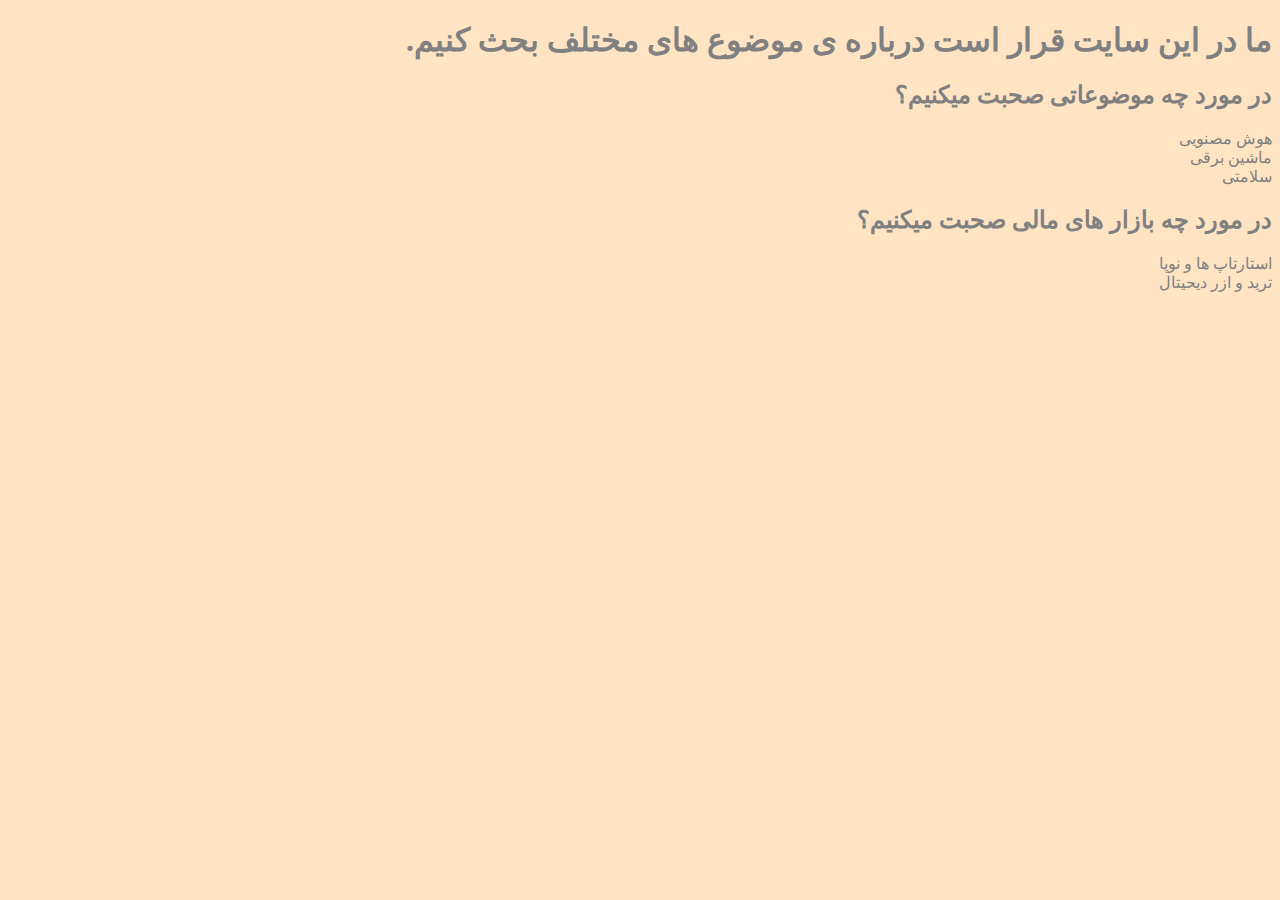
<file: index.html>
<!DOCTYPE html>
<html lang="fa-ir" dir="rtl">
<head>
  <source src="js/script.js">
    <meta charset="UTF-8">
    <meta name="viewport" content="width=device-width, initial-scale=1.0">
    <title>اطلاعات عمومی و بازار های مالی دنیا</title>
    <link rel="stylesheet" href="css/style.css">
</head>
<body id="index">
  <h1>
ما در این سایت قرار است درباره ی موضوع های مختلف بحث کنیم.
  </h1>
  <h2>
 در مورد چه موضوعاتی صحبت میکنیم؟
  </h2>
<p>
هوش مصنویی
<br>
ماشین برقی
<br>
سلامتی
</p>
<h2>
در مورد چه بازار های مالی صحبت میکنیم؟
</h2>
<p>
استارتاپ ها و نوپا
<br>
ترید و ازر دیحیتال
</p>
<script src="js/script.js"></script>
</body>
</html>
</file>
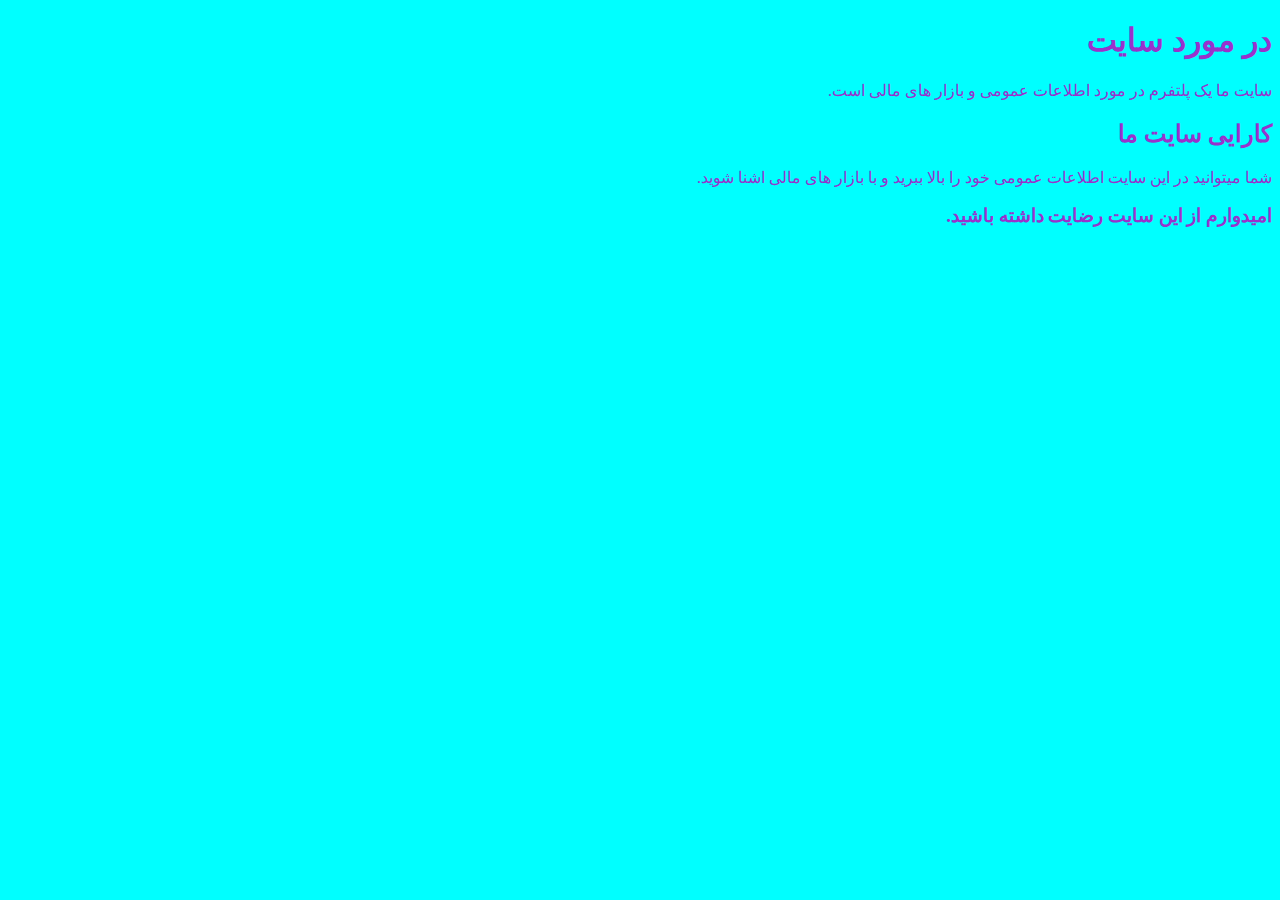
<file: abouts.html>
<!DOCTYPE html>
<html lang="fa-ir" dir="rtl">
<head>
    <meta charset="UTF-8">
    <meta name="viewport" content="width=device-width, initial-scale=1.0">
    <title>about us</title>
    <link rel="stylesheet" href="css/style.css">
</head>
<body id="abouts">
 <h1>
در مورد سایت
</h1>
<p>
سایت ما یک پلتفرم در مورد اطلاعات عمومی و بازار های مالی است.
</p> 
<h2>
کارایی سایت ما
</h2> 
<p>
شما میتوانید در این سایت اطلاعات عمومی خود را بالا ببرید و با بازار های مالی اشنا شوید.
</p>
<h3>
 امیدوارم از این سایت رضایت داشته باشید.
</h3>
</body>
</html>
</file>
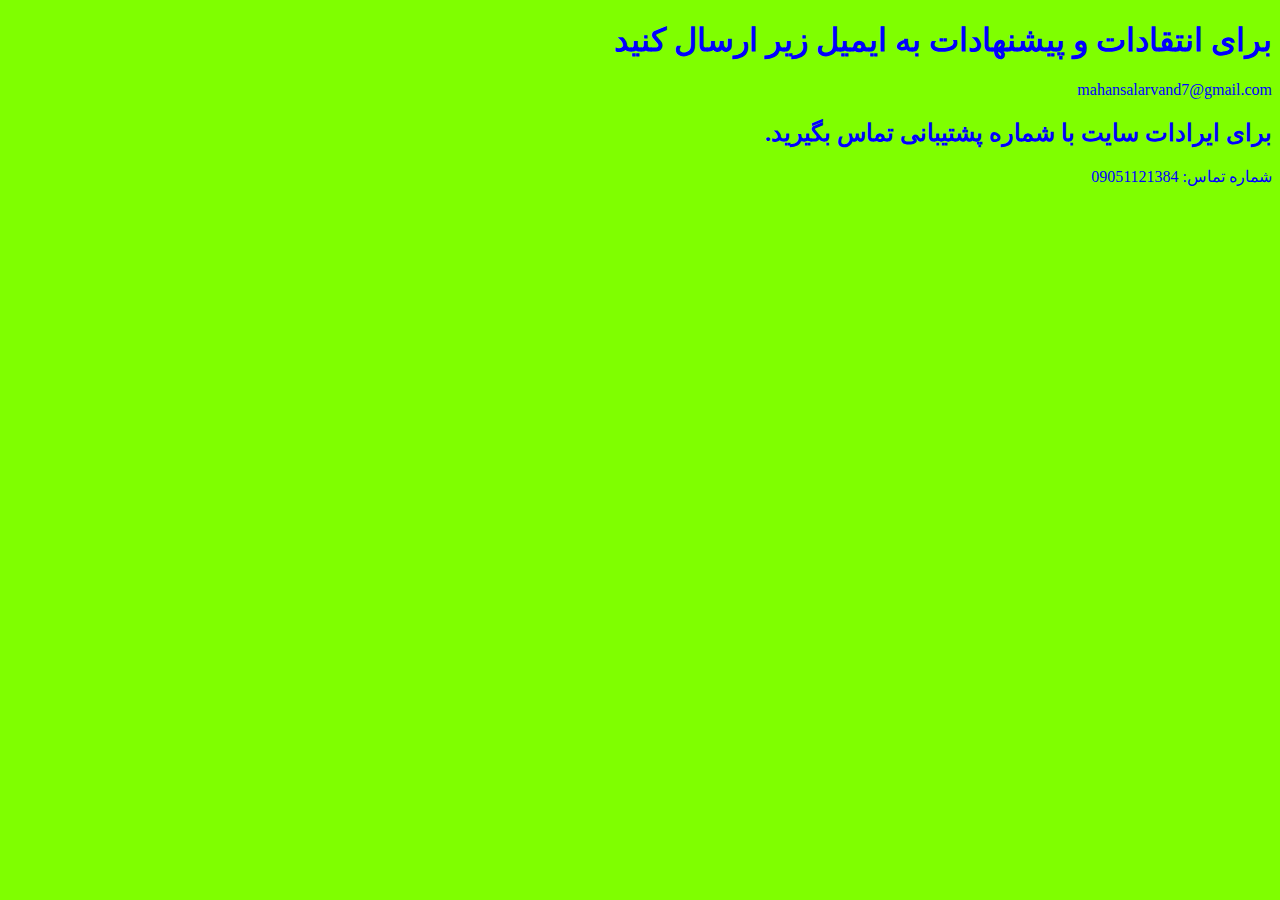
<file: contactus.html>
<!DOCTYPE html>
<html lang="fa-ir" dir="rtl">
<head>
    <meta charset="UTF-8">
    <meta name="viewport" content="width=device-width, initial-scale=1.0">
    <title>Contact us</title>
    <link rel="stylesheet" href="css/style.css">
</head>
<body id="contactus">
<h1>
    برای انتقادات و پیشنهادات به ایمیل زیر ارسال کنید
</h1> 
<p>
mahansalarvand7@gmail.com
</p>
<h2>
 برای ایرادات سایت با شماره پشتیبانی تماس بگیرید. 
</h2>
<p>
شماره تماس: 09051121384
</p>
</body>
</html>
</file>
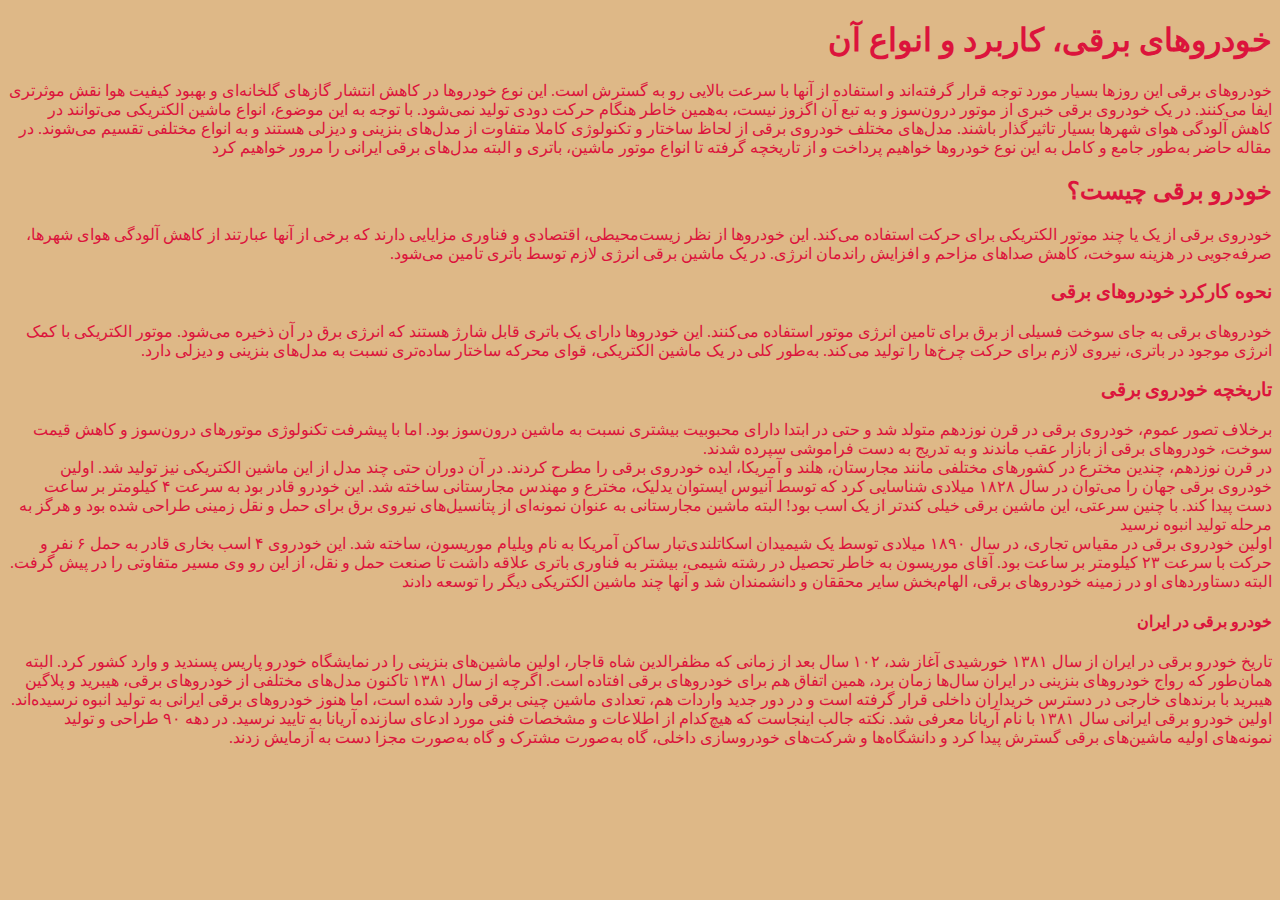
<file: electric car.html>
<!DOCTYPE html>
<html lang="fa-ir" dir="rtl">
<head>
    <meta charset="UTF-8">
    <meta name="viewport" content="width=device-width, initial-scale=1.0">
    <title>آشنایی با خودروهای برقی</title>
    <link rel="stylesheet" href="css/style.css">
</head>
<body id="electric">
<h1>
    خودروهای برقی، کاربرد و انواع آن
</h1>
<p>
    خودروهای برقی این روزها بسیار مورد توجه قرار گرفته‌اند و استفاده از آنها با سرعت بالایی رو به گسترش است. این نوع خودروها در کاهش انتشار گازهای گلخانه‌ای و بهبود کیفیت هوا نقش موثرتری ایفا می‌کنند. در یک خودروی برقی خبری از موتور درون‌سوز و به تبع آن اگزوز نیست، به‌همین خاطر هنگام حرکت دودی تولید نمی‌شود. با توجه به این موضوع، انواع ماشین الکتریکی می‌توانند در کاهش آلودگی هوای شهرها بسیار تاثیرگذار باشند. مدل‌های مختلف خودروی برقی از لحاظ ساختار و تکنولوژی کاملا متفاوت از مدل‌های بنزینی و دیزلی هستند و به انواع مختلفی تقسیم می‌شوند. در مقاله حاضر به‌طور جامع و کامل به این نوع خودروها خواهیم پرداخت و از تاریخچه گرفته تا انواع موتور ماشین، باتری و البته مدل‌های برقی ایرانی را مرور خواهیم کرد
</p>

<h2>
    خودرو برقی چیست؟
</h2>
<p>
    خودروی برقی از یک یا چند موتور الکتریکی برای حرکت استفاده می‌کند. این خودروها از نظر زیست‌محیطی، اقتصادی و فناوری مزایایی دارند که برخی از آنها عبارتند از کاهش آلودگی هوای شهرها، صرفه‌جویی در هزینه سوخت، کاهش صداهای مزاحم و افزایش راندمان انرژی. در یک ماشین برقی انرژی لازم توسط باتری‌ تامین می‌شود.
</p>

<h3>
    نحوه کارکرد خودروهای برقی
</h3>
<p>
    خودروهای برقی به جای سوخت فسیلی از برق برای تامین انرژی موتور استفاده می‌کنند. این خودروها دارای یک باتری قابل شارژ هستند که انرژی برق در آن ذخیره می‌شود. موتور الکتریکی با کمک انرژی موجود در باتری، نیروی لازم برای حرکت چرخ‌ها را تولید می‌کند. به‌طور کلی در یک ماشین الکتریکی، قوای محرکه ساختار ساده‌تری نسبت به مدل‌های بنزینی و دیزلی دارد.
</p>

<h3>
    تاریخچه خودروی برقی
</h3>
<p>
    برخلاف تصور عموم، خودروی برقی در قرن نوزدهم متولد شد و حتی در ابتدا دارای محبوبیت بیشتری نسبت به ماشین درون‌سوز بود. اما با پیشرفت تکنولوژی موتورهای درون‌سوز و کاهش قیمت سوخت، خودروهای برقی از بازار عقب ماندند و به تدریج به دست فراموشی سپرده شدند.
<br>
در قرن نوزدهم، چندین مخترع در کشورهای مختلفی مانند مجارستان، هلند و آمریکا، ایده خودروی برقی را مطرح کردند. در آن دوران حتی چند مدل از این ماشین الکتریکی نیز تولید شد. اولین خودروی برقی جهان را می‌توان در سال ۱۸۲۸ میلادی شناسایی کرد که توسط آنیوس ایستوان یدلیک، مخترع و مهندس مجارستانی ساخته شد. این خودرو قادر بود به سرعت ۴ کیلومتر بر ساعت دست پیدا کند. با چنین سرعتی، این ماشین برقی خیلی کندتر از یک اسب بود! البته ماشین مجارستانی به عنوان نمونه‌ای از پتانسیل‌های نیروی برق برای حمل و نقل زمینی طراحی شده بود و هرگز به مرحله تولید انبوه نرسید
<br>
اولین خودروی برقی در مقیاس تجاری، در سال ۱۸۹۰ میلادی توسط یک شیمیدان اسکاتلندی‌تبار ساکن آمریکا به نام ویلیام موریسون، ساخته شد. این خودروی ۴ اسب بخاری قادر به حمل ۶ نفر و حرکت با سرعت ۲۳ کیلومتر بر ساعت بود. آقای موریسون به خاطر تحصیل در رشته شیمی، بیشتر به فناوری باتری علاقه داشت تا صنعت حمل و نقل، از این رو وی مسیر متفاوتی را در پیش گرفت. البته دستاوردهای او در زمینه خودروهای برقی، الهام‌بخش سایر محققان و دانشمندان شد و آنها چند ماشین الکتریکی دیگر را توسعه دادند
</p>
<h4>
    خودرو برقی در ایران
</h4>
تاریخ خودرو برقی در ایران از سال ۱۳۸۱ خورشیدی آغاز شد، ۱۰۲ سال بعد از زمانی که مظفرالدین شاه قاجار، اولین ماشین‌های بنزینی را در نمایشگاه خودرو پاریس پسندید و وارد کشور کرد. البته همان‌طور که رواج خودروهای بنزینی در ایران سال‌ها زمان برد، همین اتفاق هم برای خودروهای برقی افتاده است. اگرچه از سال ۱۳۸۱ تاکنون مدل‌های مختلفی از خودروهای برقی، هیبرید و پلاگین هیبرید با برندهای خارجی در دسترس خریداران داخلی قرار گرفته است و در دور جدید واردات هم، تعدادی ماشین چینی برقی وارد شده است، اما هنوز خودروهای برقی ایرانی به تولید انبوه نرسیده‌اند.
<br>
اولین خودرو برقی ایرانی سال ۱۳۸۱ با نام آریانا معرفی شد. نکته جالب اینجاست که هیچ‌کدام از اطلاعات و مشخصات فنی مورد ادعای سازنده آریانا به تایید نرسید. در دهه ۹۰ طراحی و تولید نمونه‌های اولیه ماشین‌های برقی گسترش پیدا کرد و دانشگاه‌ها و شرکت‌های خودروسازی داخلی، گاه به‌صورت مشترک و گاه به‌صورت مجزا دست به آزمایش زدند.
</body>
</html>
</file>
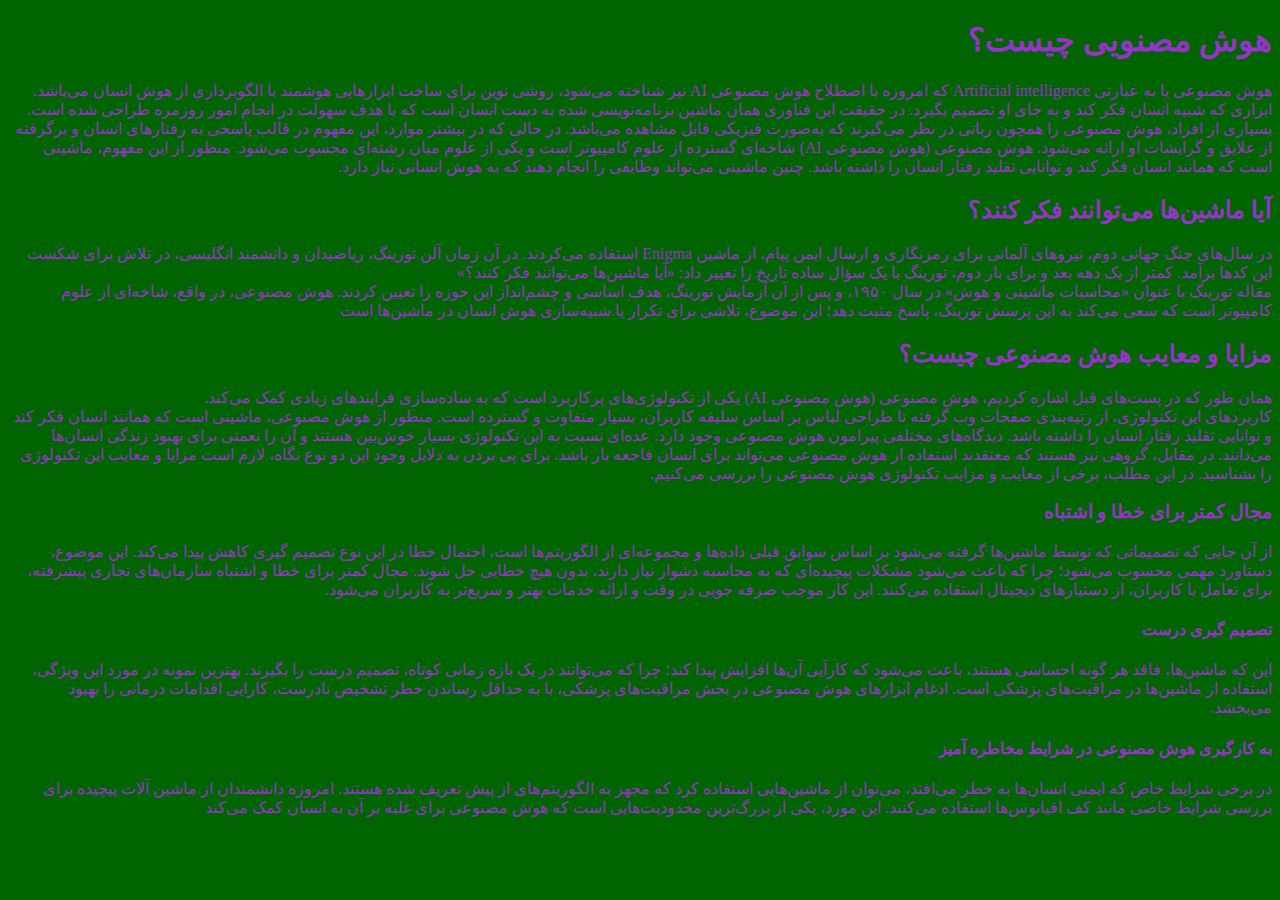
<file: hooshemasnoei.html>
<!DOCTYPE html>
<html lang="fa-ir" dir="rtl">
<head>
    <meta charset="UTF-8">
    <meta name="viewport" content="width=device-width, initial-scale=1.0">
    <title>هوش مصنوعی چیست؟ 25 کاربرد و 9 شغل مرتبط با هوش مصنوعی</title>
    <link rel="stylesheet" href="css/style.css">
</head>
<body id="hooshe"> 
<h1>
هوش مصنویی چیست؟
</h1>
<p>
    هوش مصنوعی یا به عبارتی Artificial intelligence که امروزه با اصطلاح هوش مصنوعی AI نیز شناخته می‌شود، روشی نوین برای ساخت ابزارهایی هوشمند با الگوبرداری از هوش انسان می‌باشد. ابزاری که شبیه انسان فکر کند و به جای او تصمیم بگیرد. در حقیقت این فناوری همان ماشین برنامه‌نویسی شده به دست انسان است که با هدف سهولت در انجام امور روزمره طراحی شده است.
<br>
بسیاری از افراد، هوش مصنوعی را همچون رباتی در نظر می‌گیرند که به‌صورت فیزیکی قابل مشاهده می‌باشد. در حالی که در بیشتر موارد، این مفهوم در قالب پاسخی به رفتارهای انسان و برگرفته از علایق و گرایشات او ارائه می‌شود. هوش مصنوعی (هوش مصنوعی AI) شاخه‌ای گسترده از علوم کامپیوتر است و یکی از علوم میان رشته‌ای محسوب می‌شود. منظور از این مفهوم، ماشینی است که همانند انسان فکر کند و توانایی تقلید رفتار انسان را داشته باشد. چنین ماشینی می‌تواند وظایفی را انجام دهند که به هوش انسانی نیاز دارد.
</p>


 <h2>
    آیا ماشین‌ها می‌توانند فکر کنند؟
 </h2>
 <p>
    در سال‌های جنگ جهانی دوم، نیروهای آلمانی برای رمزنگاری و ارسال ایمن پیام، از ماشین Enigma استفاده می‌کردند. در آن زمان آلن تورینگ، ریاضیدان و دانشمند انگلیسی، در تلاش برای شکست این کدها برآمد. کمتر از یک دهه بعد و برای بار دوم، تورینگ با یک سؤال ساده تاریخ را تغییر داد: «آیا ماشین‌ها می‌توانند فکر کنند؟»
<br>
مقاله تورینگ با عنوان «محاسبات ماشینی و هوش» در سال ۱۹۵۰، و پس از آن آزمایش تورینگ، هدف اساسی و چشم‌انداز این حوزه را تعیین کردند. هوش مصنوعی، در واقع، شاخه‌ای از علوم کامپیوتر است که سعی می‌کند به این پرسش تورینگ، پاسخ مثبت دهد؛ این موضوع، تلاشی برای تکرار یا شبیه‌سازی هوش انسان در ماشین‌ها است
 </p>


 <h2>
مزایا و معایب هوش مصنوعی چیست؟
 </h2>
 <p>
    همان طور که در پست‌های قبل اشاره کردیم، هوش مصنوعی (هوش مصنوعی AI) یکی از تکنولوژی‌های پرکاربرد است که به ساده‌سازی فرایندهای زیادی کمک می‌کند.
    <br>
    کاربردهای این تکنولوژی، از رتبه‌بندی صفحات وب گرفته تا طراحی لباس بر اساس سلیقه کاربران، بسیار متفاوت و گسترده است. منظور از هوش مصنوعی، ماشینی است که همانند انسان فکر کند و توانایی تقلید رفتار انسان را داشته باشد. دیدگاه‌های مختلفی پیرامون هوش مصنوعی وجود دارد. عده‌ای نسبت به این تکنولوژی بسیار خوش‌بین هستند و آن را نعمتی برای بهبود زندگی انسان‌ها می‌دانند. در مقابل، گروهی نیز هستند که معتقدند استفاده از هوش مصنوعی می‌تواند برای انسان فاجعه بار باشد. برای پی بردن به دلایل وجود این دو نوع نگاه، لازم است مزایا و معایب این تکنولوژی را بشناسید. در این مطلب، برخی از معایب و مزایب تکنولوژی هوش مصنوعی را بررسی می‌کنیم.
 </p>


 <h3>
مجال کمتر برای خطا و اشتباه
 </h3>
 <p>
    از آن جایی که تصمیماتی که توسط ماشین‌ها گرفته می‌شود بر اساس سوابق قبلی داده‌ها و مجموعه‌ای از الگوریتم‌ها است، احتمال خطا در این نوع تصمیم گیری کاهش پیدا می‌کند. این موضوع، دستاورد مهمی محسوب می‌شود؛ چرا که باعث می‌شود مشکلات پیچیده‌ای که به محاسبه دشوار نیاز دارند، بدون هیچ خطایی حل شوند. مجال کمتر برای خطا و اشتباه سازمان‌های تجاری پیشرفته، برای تعامل با کاربران، از دستیارهای دیجیتال استفاده می‌کنند. این کار موجب صرفه جویی در وقت و ارائه خدمات بهتر و سریع‌تر به کاربران می‌شود.
 </p>


 <h4>
    تصمیم گیری درست
 </h4>
 <p>
    این که ماشین‌ها، فاقد هر گونه احساسی هستند، باعث می‌شود که کارآیی آن‌ها افزایش پیدا کند؛ چرا که می‌توانند در یک بازه زمانی کوتاه، تصمیم درست را بگیرند. بهترین نمونه در مورد این ویژگی، استفاده از ماشین‌ها در مراقبت‌های پزشکی است. ادغام ابزارهای هوش مصنوعی در بخش مراقبت‌های پزشکی، با به حداقل رساندن خطر تشخیص نادرست، کارایی اقدامات درمانی را بهبود می‌بخشد.
 </p>


 <h4>
    به کارگیری هوش مصنوعی در شرایط مخاطره آمیز
 </h4>
 <p>
    در برخی شرایط خاص که ایمنی انسان‌ها به خطر می‌افتد، می‌توان از ماشین‌هایی استفاده کرد که مجهز به الگوریتم‌های از پیش تعریف شده هستند. امروزه دانشمندان از ماشین آلات پیچیده برای بررسی شرایط خاصی مانند کف اقیانوس‌ها استفاده می‌کنند. این مورد، یکی از بزرگ‌ترین محدودیت‌هایی است که هوش مصنوعی برای غلبه بر آن به انسان کمک می‌کند
 </p>
</body>
</html>
</file>
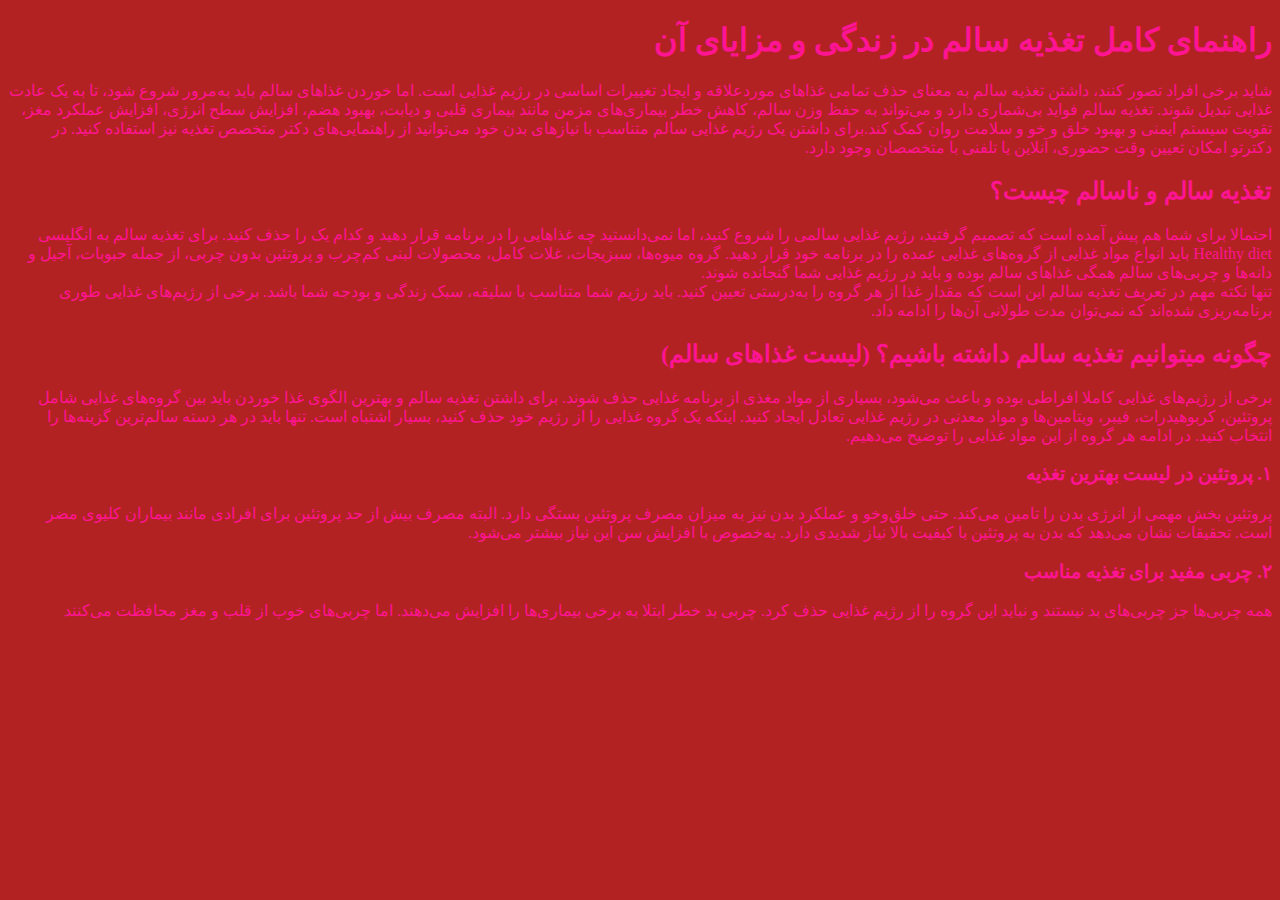
<file: salamati.html>
<!DOCTYPE html>
<html lang="fa-ir" dir="rtl">
<head>
    <meta charset="UTF-8">
    <meta name="viewport" content="width=device-width, initial-scale=1.0">
    <title>کامل‌ ترین راهنما برای داشتن تغذیه سالم، برای سلامتی بدن چه بخوریم؟</title>
    <link rel="stylesheet" href="css/style.css">
</head>
<body id="salamati">
<h1>
    راهنمای کامل تغذیه سالم در زندگی و مزایای آن
</h1>
<p>
    شاید برخی افراد تصور کنند، داشتن تغذیه سالم به معنای حذف تمامی غذاهای موردعلاقه و ایجاد تغییرات اساسی در رژیم غذایی است. اما خوردن غذاهای سالم باید به‌مرور شروع شود، تا به یک عادت غذایی تبدیل شوند. تغذیه سالم فواید بی‌شماری دارد و می‌تواند به حفظ وزن سالم، کاهش خطر بیماری‌های مزمن مانند بیماری قلبی و دیابت، بهبود هضم، افزایش سطح انرژی، افزایش عملکرد مغز، تقویت سیستم ایمنی و بهبود خلق و خو و سلامت روان کمک کند.برای داشتن یک رژیم غذایی سالم متناسب با نیازهای بدن خود می‌توانید از راهنمایی‌های دکتر متخصص تغذیه نیز استفاده کنید. در دکترتو امکان تعیین وقت حضوری، آنلاین یا تلفنی با متخصصان وجود دارد.
</p>
<h2>
   تغذیه سالم و ناسالم چیست؟
</h2>
<p>
    احتمالا برای شما هم پیش آمده است که تصمیم گرفتید، رژیم غذایی سالمی را شروع کنید، اما نمی‌دانستید چه غذاهایی را در برنامه قرار دهید و کدام یک را حذف کنید. برای تغذیه سالم به انگلیسی Healthy diet باید انواع مواد غذایی از گروه‌های غذایی عمده را در برنامه خود قرار دهید. گروه میوه‌ها، سبزیجات، غلات کامل، محصولات لبنی کم‌چرب و پروتئین بدون چربی، از جمله حبوبات، آجیل و دانه‌ها و چربی‌های سالم همگی غذاهای سالم بوده و باید در رژیم غذایی شما گنجانده شوند.
    <br>
    تنها نکته مهم در تعریف تغذیه سالم این است که مقدار غذا از هر گروه را به‌درستی تعیین کنید. باید رژیم شما متناسب با سلیقه، سبک زندگی و بودجه شما باشد. برخی از رژیم‌های غذایی طوری برنامه‌ریزی شده‌اند که نمی‌توان مدت طولانی آن‌ها را ادامه داد.
</p>
<h2>
    چگونه میتوانیم تغذیه سالم داشته باشیم؟ (لیست غذاهای سالم) 
</h2>
<p>
    برخی از رژیم‌های غذایی کاملا افراطی بوده و باعث می‌شود، بسیاری از مواد مغذی از برنامه غذایی حذف شوند. برای داشتن تغذیه سالم و بهترین الگوی غذا خوردن باید بین گروه‌های غذایی شامل پروتئین، کربوهیدرات، فیبر، ویتامین‌ها و مواد معدنی در رژیم غذایی تعادل ایجاد کنید. اینکه یک گروه غذایی را از رژیم خود حذف کنید، بسیار اشتباه است. تنها باید در هر دسته سالم‌ترین گزینه‌ها را انتخاب کنید. در ادامه هر گروه از این مواد غذایی را توضیح می‌دهیم.
</p>
<h3>
    ۱. پروتئین‌ در لیست بهترین تغذیه
</h3>
<p>
    پروتئین بخش مهمی از انرژی بدن را تامین می‌کند. حتی خلق‌وخو و عملکرد بدن نیز به میزان مصرف پروتئین بستگی دارد. البته مصرف بیش از حد پروتئین برای افرادی مانند بیماران کلیوی مضر است. تحقیقات نشان می‌دهد که بدن به پروتئین با کیفیت بالا نیاز شدیدی دارد. به‌خصوص با افزایش سن این نیاز بیشتر می‌شود.
</p>
<h3>
    ۲. چربی‌ مفید برای تغذیه مناسب
</h3>
<p>
    همه چربی‌ها جز چربی‌های بد نیستند و نباید این گروه را از رژیم غذایی حذف کرد. چربی بد خطر ابتلا به برخی بیماری‌ها را افزایش می‌دهند. اما چربی‌های خوب از قلب و مغز محافظت می‌کنند 
</p>
</body>
</html>
</file>
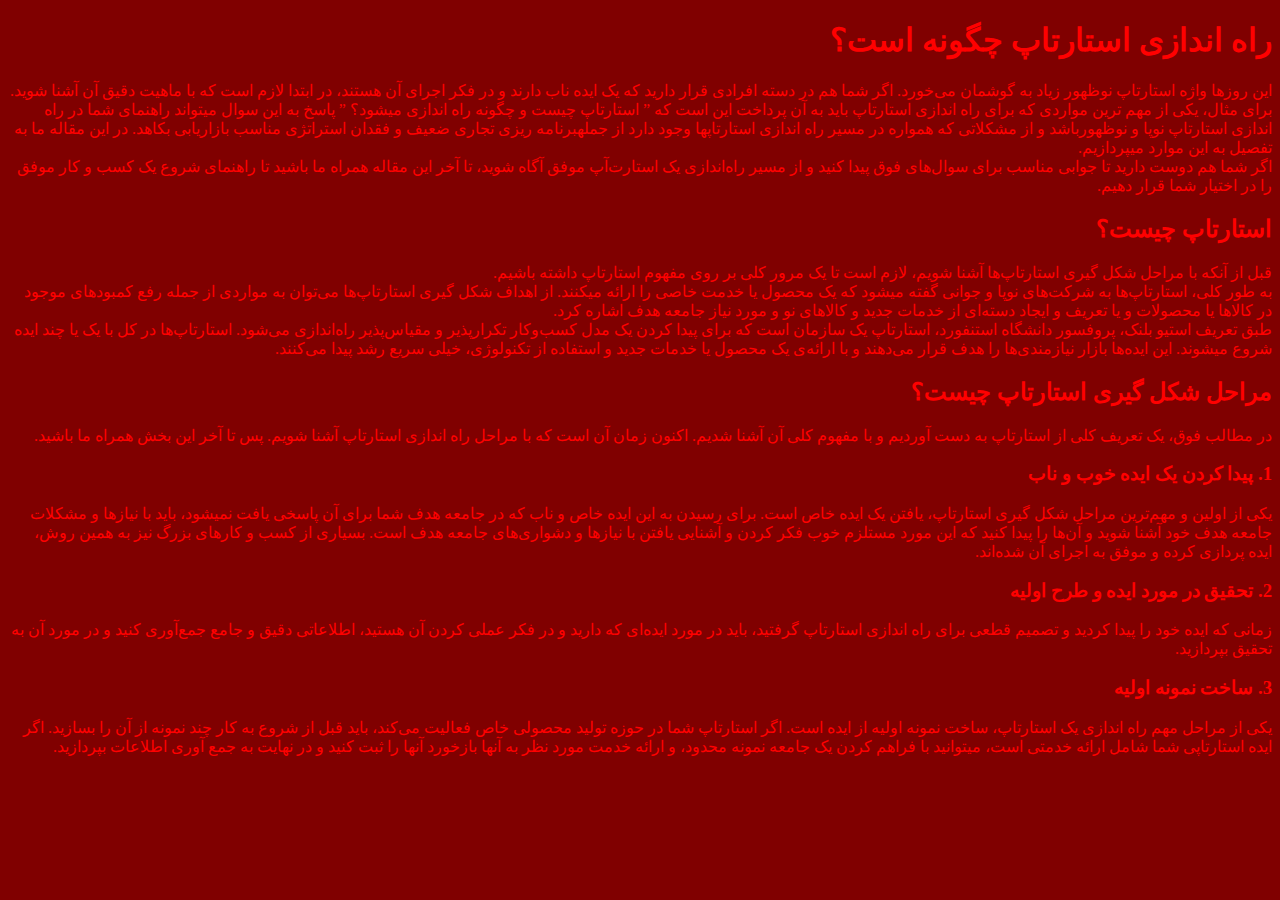
<file: startup.html>
<!DOCTYPE html>
<html lang="fa-ir" dir="rtl">
<head>
    <meta charset="UTF-8">
    <meta name="viewport" content="width=device-width, initial-scale=1.0">
    <title>آموزش راه اندازی کسب و کار یا استارتاپ</title>
    <link rel="stylesheet" href="css/style.css">
</head>
<body id="startup">
 <h1>
    راه اندازی استارتاپ چگونه است؟ 
</h1>
<p>
  این روزها واژه‌ استارتاپ نوظهور زیاد به گوشمان می‌خورد. اگر شما هم در دسته افرادی قرار دارید که یک ایده ناب دارند و در فکر اجرای آن هستند، در ابتدا لازم است که با ماهیت دقیق آن آشنا شوید.  برای مثال، یکی از مهم ترین مواردی که برای راه اندازی استارتاپ باید به آن پرداخت این است که ” استارتاپ چیست و چگونه راه اندازی می­شود؟ ” پاسخ به این سوال می­تواند راهنمای شما در راه اندازی استارتاپ نوپا و نوظهورباشد و از مشکلاتی که همواره در مسیر راه اندازی استارتاپ­ها وجود دارد از جملهبرنامه ریزی تجاری ضعیف و فقدان استراتژی مناسب بازاریابی بکاهد. در این مقاله ما به تفصیل به این موارد می­پردازیم.
 <br>
 اگر شما هم دوست دارید تا جوابی مناسب برای سوال‌های فوق پیدا کنید و از مسیر راه‌اندازی یک استارت‌آپ موفق آگاه شوید، تا آخر این مقاله همراه ما باشید تا راهنمای شروع یک کسب و کار موفق را در اختیار شما قرار دهیم.
</p>
<h2>
       استارتاپ چیست؟
</h2>
<p>
قبل از آنکه با مراحل شکل گیری استارتاپ‌ها آشنا شویم، لازم است تا یک مرور کلی بر روی مفهوم استارتاپ داشته باشیم.
<br>
به طور کلی، استارتاپ‌ها به شرکت‌های نوپا و جوانی گفته می­شود که یک محصول یا خدمت خاصی را ارائه می­کنند. از اهداف شکل گیری استارتاپ‌ها می‌توان به مواردی از جمله رفع کمبودهای موجود در کالا­ها یا محصولات و یا تعریف و ایجاد دسته‌ای از خدمات جدید و کالاهای نو و مورد نیاز جامعه هدف اشاره کرد.
<br>
طبق تعریف استیو بلنک، پروفسور دانشگاه استنفورد، استارتاپ یک سازمان است که برای پیدا کردن یک مدل کسب‌و‌کار تکرارپذیر و مقیاس‌پذیر راه‌اندازی می‌شود. استارتاپ‌ها در کل با یک یا چند ایده شروع می­شوند. این ایده‌ها بازار نیازمندی‌ها را هدف قرار می‌دهند و با ارائه‌ی یک محصول یا خدمات جدید و استفاده از تکنولوژی، خیلی سریع رشد پیدا می‌کنند.
</p>
<h2>
 مراحل شکل گیری استارتاپ چیست؟
</h2>
<p>
در مطالب فوق، یک تعریف کلی از استارتاپ به دست آوردیم و با مفهوم کلی آن آشنا شدیم. اکنون زمان آن است که با مراحل راه اندازی استارتاپ آشنا شویم. پس تا آخر این بخش همراه ما باشید.
</p>
<h3>
 1. پیدا کردن یک ایده خوب و ناب
</h3>
<p>
    یکی از اولین و مهم‌ترین مراحل شکل گیری استارتاپ، یافتن یک ایده خاص است. برای رسیدن به این ایده خاص و ناب که در جامعه هدف شما برای آن پاسخی یافت نمی­شود، باید با نیازها و مشکلات جامعه هدف خود آشنا شوید و آن‌ها را پیدا کنید که این مورد مستلزم خوب فکر کردن و آشنایی یافتن با نیازها و دشواری‌های جامعه هدف است. بسیاری از کسب و کارهای بزرگ نیز به همین روش، ایده پردازی کرده و موفق به اجرای آن شده‌اند.   
</p>
<h3>
 2. تحقیق در مورد ایده و طرح اولیه  
</h3>
<p>
زمانی که ایده خود را پیدا کردید و تصمیم قطعی برای راه اندازی استارتاپ گرفتید، باید در مورد ایده‌ای که دارید و در فکر عملی کردن آن هستید، اطلاعاتی دقیق و جامع جمع‌آوری کنید و در مورد آن به تحقیق بپردازید. 
</p>
<h3>
3. ساخت نمونه اولیه   
</h3>
<p>
یکی از مراحل مهم راه اندازی یک استارتاپ، ساخت نمونه اولیه از ایده است. اگر استارتاپ شما در حوزه تولید محصولی خاص فعالیت می‌کند، باید قبل از شروع به کار چند نمونه از آن را بسازید. اگر ایده استارتاپی شما شامل ارائه خدمتی است، می­توانید با فراهم کردن یک جامعه نمونه محدود، و ارائه خدمت مورد نظر به آن­ها بازخورد آن­ها را ثبت کنید و در نهایت به جمع آوری اطلاعات بپردازید.   
</p>
</body>
</html>
</file>
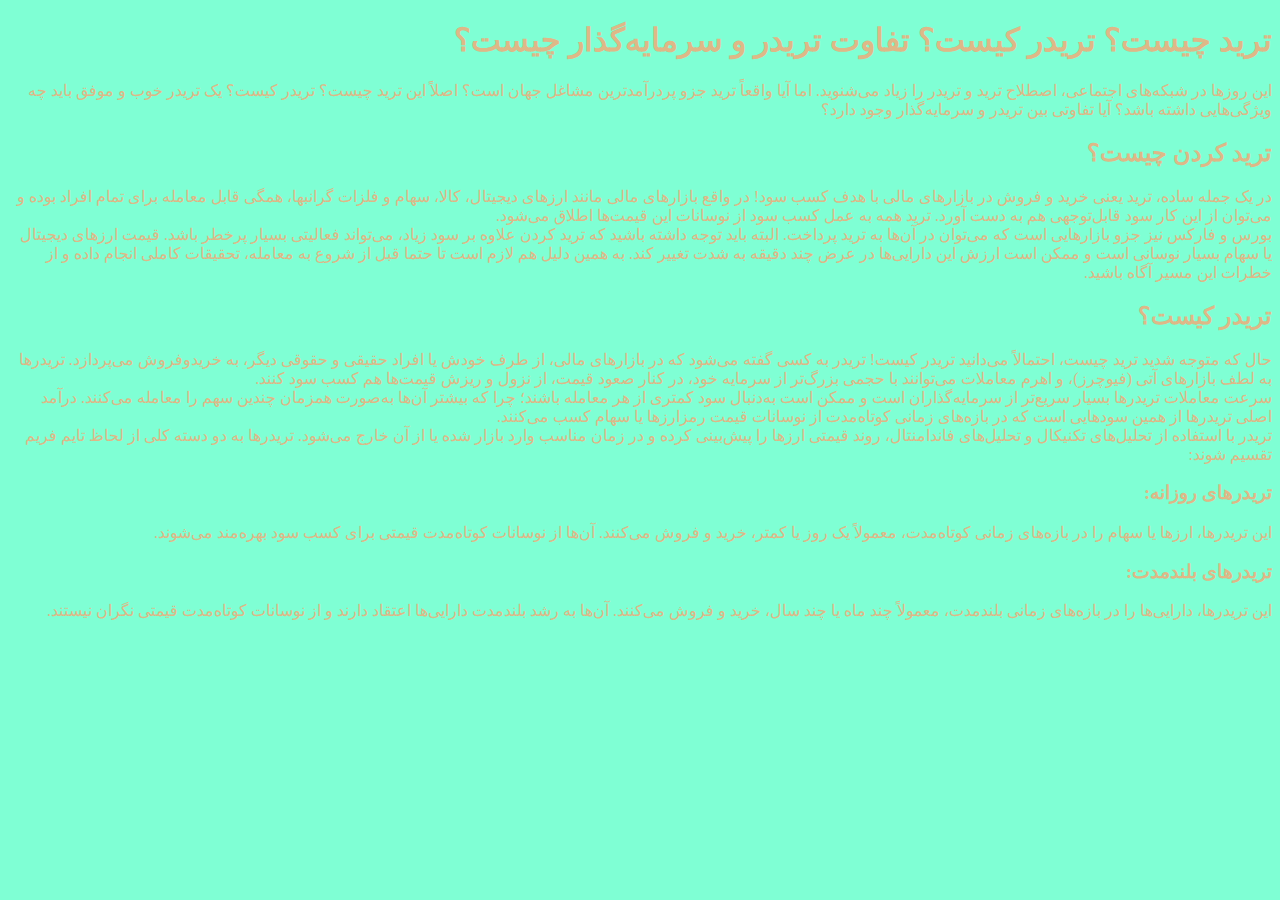
<file: Tried.html>
<!DOCTYPE html>
<html lang="fa-ir" dir="rtl">
<head>
    <meta charset="UTF-8">
    <meta name="viewport" content="width=device-width, initial-scale=1.0">
    <title>ترید چیست؟ تریدر کیست؟ تفاوت تریدر و سرمایه‌گذار چیست؟</title>
    <link rel="stylesheet" href="css/style.css">
</head>
<body id="tried">
<h1>
ترید چیست؟ تریدر کیست؟ تفاوت تریدر و سرمایه‌گذار چیست؟
</h1> 
<p>این روزها در شبکه‌های اجتماعی، اصطلاح ترید و تریدر را زیاد می‌شنوید. اما آیا واقعاً ترید جزو پردرآمدترین مشاغل جهان است؟ اصلاً این ترید چیست؟ تریدر کیست؟ یک تریدر خوب و موفق باید چه ویژگی‌هایی داشته باشد؟ آیا تفاوتی بین تریدر و سرمایه‌گذار وجود دارد؟
</p>
<h2>
 ترید کردن چیست؟
</h2>
<p>
    در یک جمله ساده، ترید یعنی خرید و فروش در بازارهای مالی با هدف کسب سود! در واقع بازارهای مالی مانند ارزهای دیجیتال، کالا، سهام و فلزات گرانبها، همگی قابل معامله برای تمام افراد بوده و می‌توان از این کار سود قابل‌توجهی هم به دست آورد. ترید همه به عمل کسب سود از نوسانات این قیمت‌ها اطلاق می‌شود. 
    <br>
    بورس و فارکس نیز جزو بازارهایی است که می‌توان در آن‌ها به ترید پرداخت. البته باید توجه داشته باشید که ترید کردن علاوه بر سود زیاد، می‌تواند فعالیتی بسیار پرخطر باشد. قیمت ارزهای دیجیتال یا سهام بسیار نوسانی است و ممکن است ارزش این دارایی‌ها در عرض چند دقیقه به شدت تغییر کند. به همین دلیل هم لازم است تا حتما قبل از شروع به معامله، تحقیقات کاملی انجام داده و از خطرات این مسیر آگاه باشید‌.
</p>
<h2>
  تریدر کیست؟
</h2>
<p>
    حال که متوجه شدید ترید چیست، احتمالاً می‌دانید تریدر کیست! تریدر به کسی گفته می‌شود که در بازارهای مالی، از طرف خودش یا افراد حقیقی و حقوقی دیگر، به خریدوفروش می‌پردازد. تریدرها به لطف بازارهای آتی (فیوچرز)، و اهرم معاملات می‌توانند با حجمی بزرگ‌تر از سرمایه خود، در کنار صعود قیمت، از نزول و ریزش قیمت‌ها هم کسب سود کنند.
    <br>
    سرعت معاملات تریدرها بسیار سریع‌تر از سرمایه‌گذاران است و ممکن است به‌دنبال سود کمتری از هر معامله باشند؛ چرا که بیشتر آن‌ها به‌صورت همزمان چندین سهم را معامله می‌کنند. درآمد اصلی تریدرها از همین سودهایی است که در بازه‌های زمانی کوتاه‌مدت از نوسانات قیمت رمزارزها یا سهام کسب می‌کنند.
    <br>
    تریدر با استفاده از تحلیل‌های تکنیکال و تحلیل‌های فاندامنتال، روند قیمتی ارزها را پیش‌بینی کرده و در زمان مناسب وارد بازار شده یا از آن خارج می‌شود. تریدرها به دو دسته کلی از لحاظ تایم فریم تقسیم شوند:
</p>
<h3>
    تریدرهای روزانه:
</h3>
<p>
    این تریدر‌ها، ارزها یا سهام را در بازه‌های زمانی کوتاه‌مدت، معمولاً یک روز یا کمتر، خرید و فروش می‌کنند. آن‌ها از نوسانات کوتاه‌مدت قیمتی برای کسب سود بهره‌مند می‌شوند.
</p>
<h3>
    تریدرهای بلندمدت:  
</h3>
<p>
    این تریدر‌ها، دارایی‌ها را در بازه‌های زمانی بلندمدت، معمولاً چند ماه یا چند سال، خرید و فروش می‌کنند. آن‌ها به رشد بلندمدت دارایی‌ها اعتقاد دارند و از نوسانات کوتاه‌مدت قیمتی نگران نیستند.
</p>

</body>
</html>
</file>
<file: css/style.css>
#abouts{background-color:aqua;color:#9932cc}#contactus{background-color:#7fff00;color:blue}#electric{background-color:#deb887;color:crimson}#hooshe{background-color:#006400;color:#9932cc}#index{background-color:bisque;color:gray}#salamati{background-color:#b22222;color:#ff1493}#startup{background-color:maroon;color:red}#tried{background-color:#7fffd4;color:#deb887}/*# sourceMappingURL=style.css.map */
</file>
